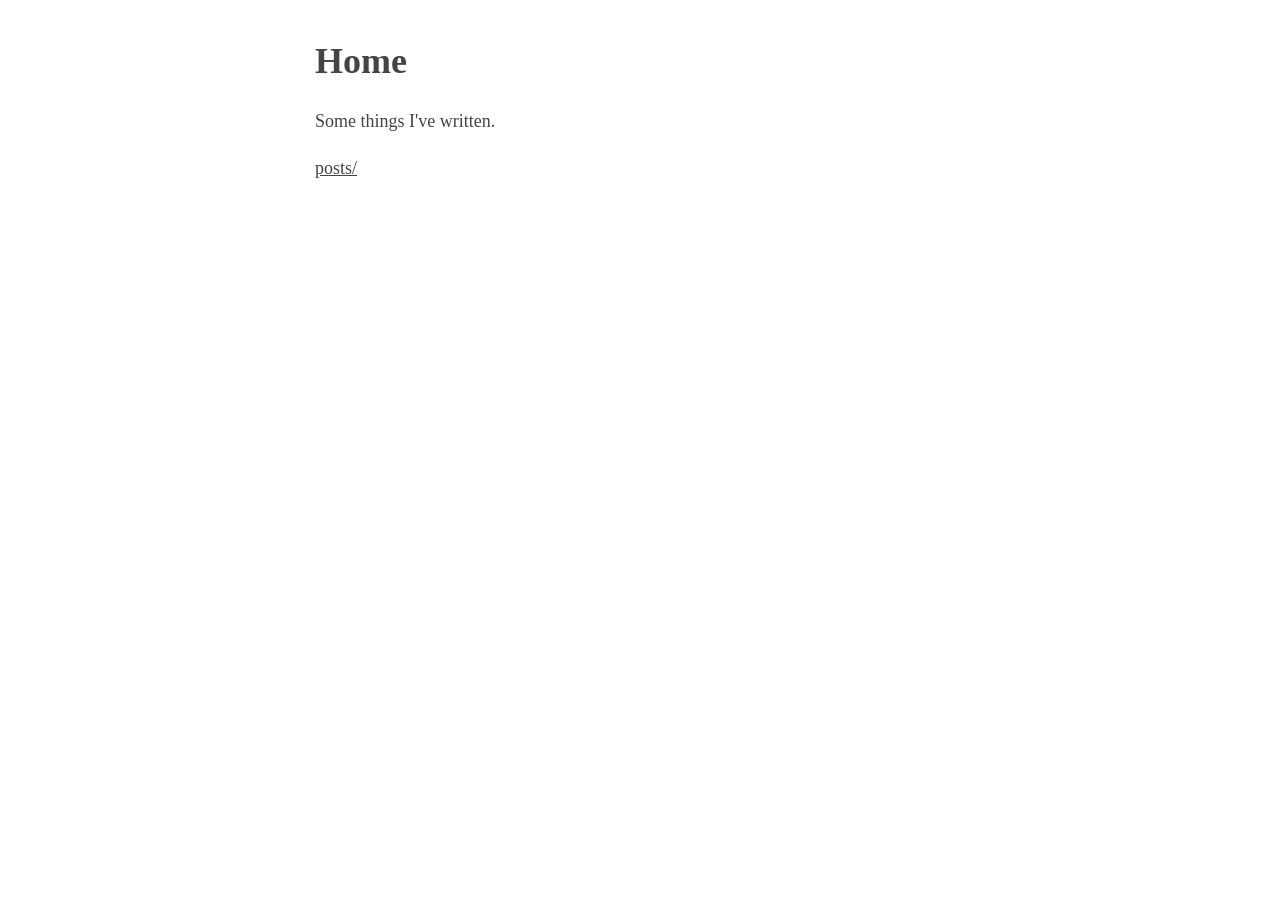
<file: site/index.html>
<!doctype html>
<html lang="en">
<head>
    <meta charset="utf-8">
    <meta name="viewport" content="width=device-width, initial-scale=1">

    <title>Home</title>
    <link rel="stylesheet" href="style.css">
</head>

<body>
    <h1>Home</h1>

    <p>
        Some things I've written.
    </p>

    <p>
        <a href="posts/">posts/</a>
    </p>
</body>
</html>
</file>
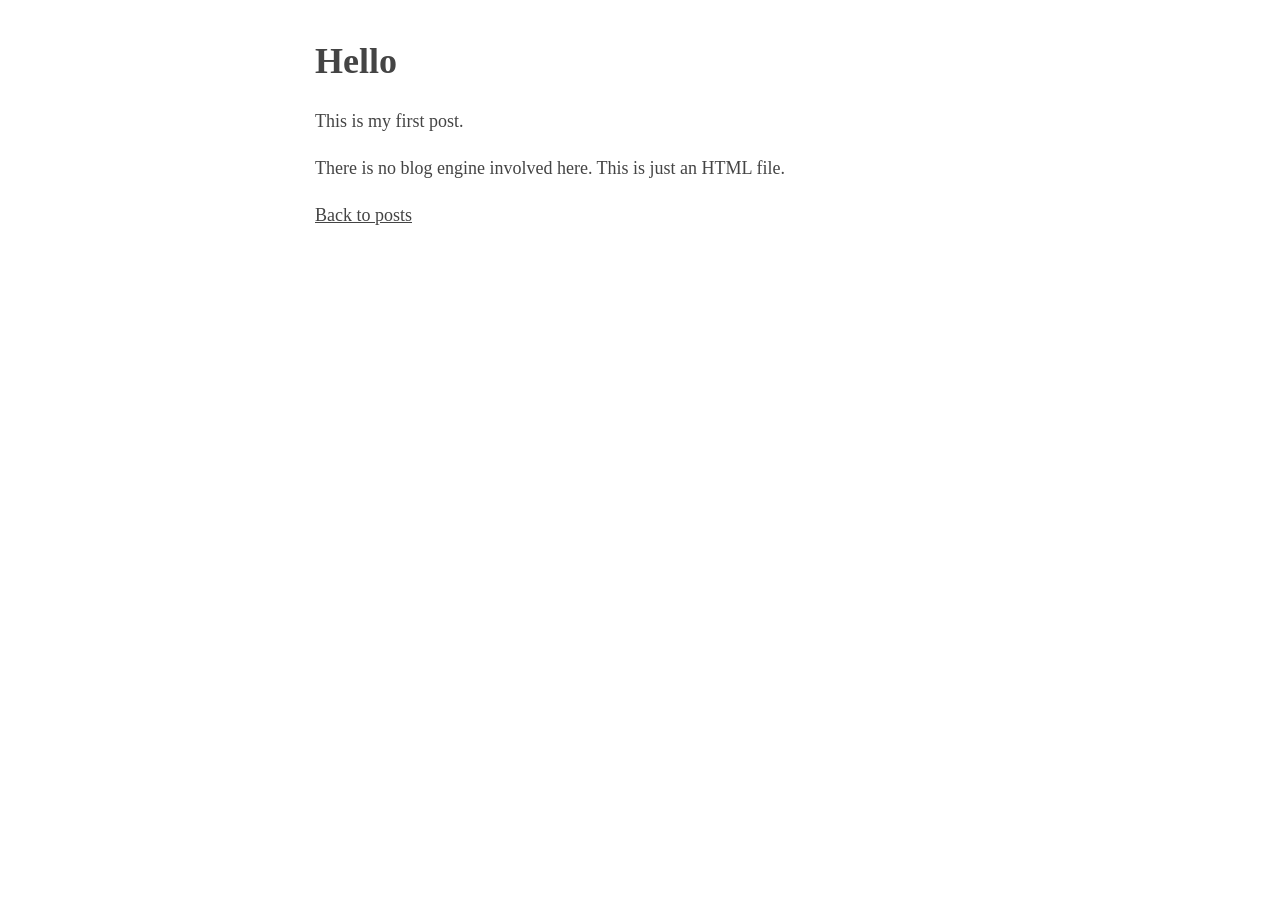
<file: site/posts/hello.html>
<!doctype html>
<html lang="en">
<head>
    <meta charset="utf-8">
    <meta name="viewport" content="width=device-width, initial-scale=1">

    <title>Hello</title>
    <link rel="stylesheet" href="../style.css">
</head>

<body>
    <h1>Hello</h1>

    <p>
        This is my first post.
    </p>

    <p>
        There is no blog engine involved here. This is just an HTML file.
    </p>

    <p>
        <a href="./">Back to posts</a>
    </p>
</body>
</html>
</file>
<file: site/style.css>
body {
    margin: 40px auto;
    max-width: 650px;
    padding: 0 10px;

    font-size: 18px;
    line-height: 1.6;
    color: #444;
}

h1,
h2,
h3 {
    line-height: 1.2;
}

a {
    color: inherit;
}

pre {
    overflow-x: auto;
}
</file>
